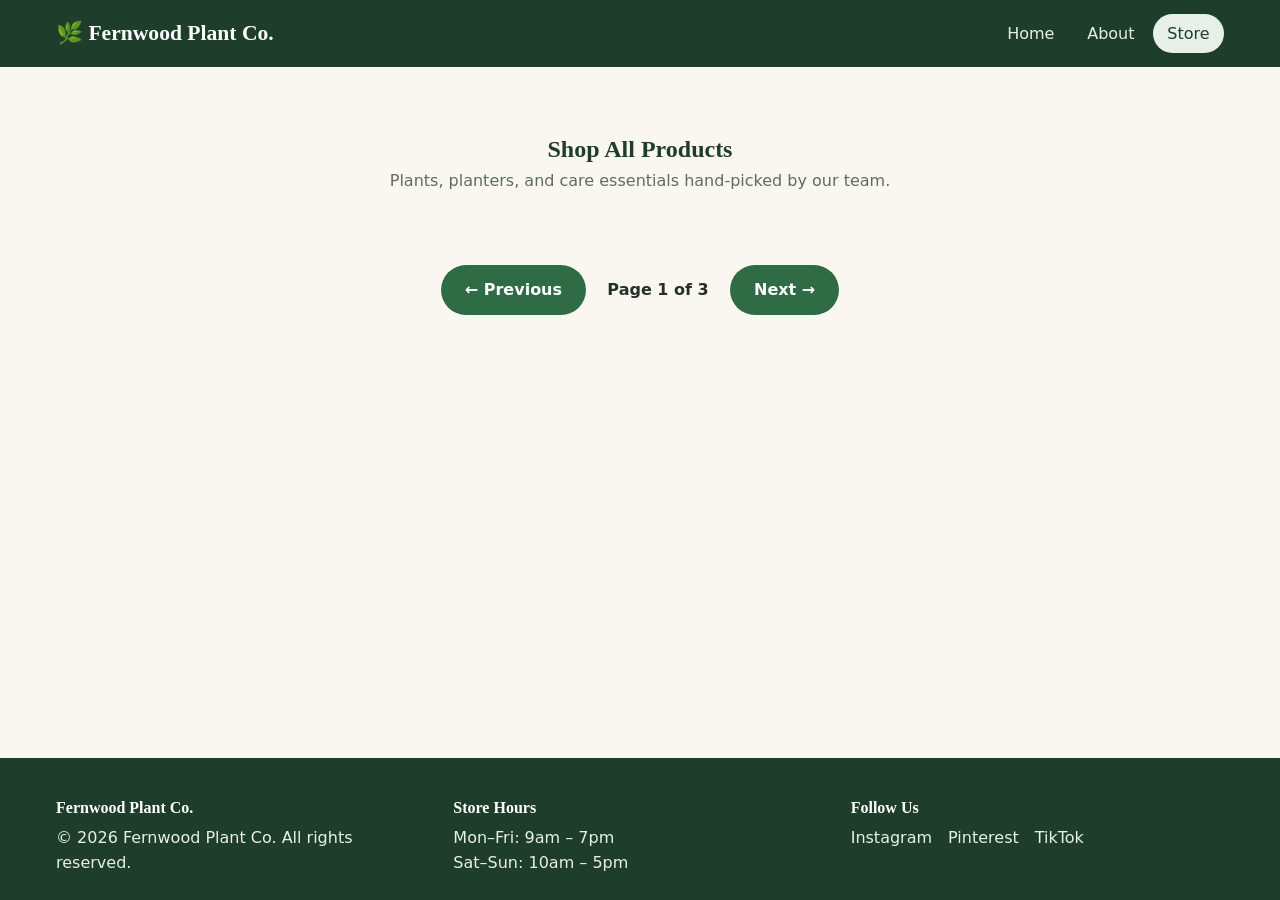
<file: store.html>
<!doctype html>
<html lang="en">
  <head>
    <meta charset="UTF-8" />
    <meta name="viewport" content="width=device-width, initial-scale=1.0" />
    <title>Store | Fernwood Plant Co.</title>
    <link rel="stylesheet" href="./src/styles/main.css" />
  </head>
  <body>
    <header class="site-header">
      <nav class="navbar container">
        <a class="brand" href="./index.html">🌿 Fernwood Plant Co.</a>
        <ul class="nav-links">
          <li><a href="./index.html">Home</a></li>
          <li><a href="./about.html">About</a></li>
          <li>
            <a href="./store.html" class="active" aria-current="page">Store</a>
          </li>
        </ul>
      </nav>
    </header>

    <main>
      <section class="section container">
        <div class="store-header">
          <h1>Shop All Products</h1>
          <p>Plants, planters, and care essentials hand-picked by our team.</p>
        </div>

        <div id="product-grid" class="product-grid" aria-live="polite"></div>

        <nav class="pagination" aria-label="Product pages">
          <button id="prev-btn" class="btn btn-page" type="button">
            &larr; Previous
          </button>
          <span id="page-indicator" class="page-indicator">Page 1 of 3</span>
          <button id="next-btn" class="btn btn-page" type="button">
            Next &rarr;
          </button>
        </nav>
      </section>
    </main>

    <footer class="site-footer">
      <div class="container footer-grid">
        <div>
          <h4>Fernwood Plant Co.</h4>
          <p>&copy; 2026 Fernwood Plant Co. All rights reserved.</p>
        </div>
        <div>
          <h4>Store Hours</h4>
          <p>Mon–Fri: 9am – 7pm<br />Sat–Sun: 10am – 5pm</p>
        </div>
        <div>
          <h4>Follow Us</h4>
          <ul class="social-links">
            <li><a href="#">Instagram</a></li>
            <li><a href="#">Pinterest</a></li>
            <li><a href="#">TikTok</a></li>
          </ul>
        </div>
      </div>
    </footer>

    <script type="module" src="./src/main.js"></script>
  </body>
</html>
</file>
<file: src/styles/main.css>
:root {
  --green-900: #1f3d2b;
  --green-700: #2f6b45;
  --green-500: #4a9364;
  --green-100: #e6f0e8;
  --cream: #faf7f0;
  --sand: #f1ebdf;
  --text: #24302a;
  --muted: #5f6b64;
  --white: #ffffff;
  --radius: 12px;
  --shadow: 0 4px 16px rgba(31, 61, 43, 0.08);
  --shadow-hover: 0 10px 24px rgba(31, 61, 43, 0.16);
}

*,
*::before,
*::after {
  box-sizing: border-box;
}

body {
  margin: 0;
  font-family:
    system-ui,
    -apple-system,
    'Segoe UI',
    Roboto,
    sans-serif;
  line-height: 1.6;
  color: var(--text);
  background: var(--cream);
  display: flex;
  flex-direction: column;
  min-height: 100vh;
}

main {
  flex: 1;
}

img {
  max-width: 100%;
  display: block;
}

h1,
h2,
h3,
h4 {
  font-family: Georgia, 'Times New Roman', serif;
  line-height: 1.2;
  color: var(--green-900);
}

.container {
  width: 100%;
  max-width: 1200px;
  margin: 0 auto;
  padding: 0 1rem;
}

.section {
  padding-top: 3rem;
  padding-bottom: 3rem;
}

.section-alt {
  background: var(--sand);
}

/* ---------- Header / Navigation ---------- */
.site-header {
  background: var(--green-900);
  position: sticky;
  top: 0;
  z-index: 10;
}

.navbar {
  display: flex;
  flex-wrap: wrap;
  align-items: center;
  justify-content: space-between;
  gap: 0.5rem;
  padding-top: 0.9rem;
  padding-bottom: 0.9rem;
}

.brand {
  font-family: Georgia, serif;
  font-size: 1.35rem;
  font-weight: bold;
  color: var(--white);
  text-decoration: none;
}

.nav-links {
  display: flex;
  gap: 0.25rem;
  list-style: none;
  margin: 0;
  padding: 0;
}

.nav-links a {
  display: block;
  padding: 0.4rem 0.9rem;
  border-radius: 999px;
  color: var(--green-100);
  text-decoration: none;
  transition:
    background 0.2s,
    color 0.2s;
}

.nav-links a:hover,
.nav-links a:focus-visible {
  background: var(--green-500);
  color: var(--white);
}

.nav-links a.active {
  background: var(--green-100);
  color: var(--green-900);
}

/* ---------- Buttons ---------- */
.btn {
  display: inline-block;
  padding: 0.75rem 1.5rem;
  border: none;
  border-radius: 999px;
  font: inherit;
  font-weight: 600;
  text-decoration: none;
  cursor: pointer;
  transition:
    background 0.2s,
    transform 0.2s,
    box-shadow 0.2s;
}

.btn-primary {
  background: var(--green-700);
  color: var(--white);
}

.btn-primary:hover,
.btn-primary:focus-visible {
  background: var(--green-900);
  transform: translateY(-2px);
  box-shadow: var(--shadow-hover);
}

/* ---------- Hero ---------- */
.hero {
  background:
    radial-gradient(
      circle at 15% 20%,
      rgba(74, 147, 100, 0.6),
      transparent 45%
    ),
    radial-gradient(
      circle at 85% 80%,
      rgba(201, 162, 74, 0.35),
      transparent 40%
    ),
    linear-gradient(135deg, var(--green-900), var(--green-700));
  color: var(--white);
  text-align: center;
  padding: 6rem 0;
}

.hero-small {
  padding: 4rem 0;
}

.hero h1 {
  color: var(--white);
  font-size: clamp(2rem, 6vw, 3.5rem);
  margin: 0 0 1rem;
}

.hero p {
  font-size: 1.15rem;
  max-width: 600px;
  margin: 0 auto 1.75rem;
}

.hero-small p {
  margin-bottom: 0;
}

/* ---------- Home ---------- */
.intro,
.cta {
  text-align: center;
  max-width: 800px;
}

.category-grid {
  display: grid;
  grid-template-columns: repeat(auto-fit, minmax(220px, 1fr));
  gap: 1.5rem;
}

.category-card {
  background: var(--white);
  border-radius: var(--radius);
  overflow: hidden;
  box-shadow: var(--shadow);
  text-decoration: none;
  color: inherit;
  transition:
    transform 0.2s,
    box-shadow 0.2s;
}

.category-card:hover,
.category-card:focus-visible {
  transform: translateY(-4px);
  box-shadow: var(--shadow-hover);
}

.category-card h3,
.category-card p {
  margin: 0.75rem 1rem;
}

.category-card p {
  color: var(--muted);
  margin-top: 0;
  margin-bottom: 1.25rem;
}

/* ---------- About ---------- */
.about-grid {
  display: grid;
  grid-template-columns: 1fr;
  gap: 2rem;
  align-items: center;
}

.about-grid img {
  border-radius: var(--radius);
  box-shadow: var(--shadow);
}

.contact-grid {
  display: grid;
  grid-template-columns: repeat(auto-fit, minmax(220px, 1fr));
  gap: 1.5rem;
}

.contact-card {
  background: var(--white);
  border-radius: var(--radius);
  padding: 1.25rem 1.5rem;
  box-shadow: var(--shadow);
  border-top: 4px solid var(--green-500);
}

.contact-card h3 {
  margin-top: 0;
}

.contact-card p {
  margin-bottom: 0;
  overflow-wrap: anywhere;
}

/* ---------- Store ---------- */
.store-header {
  text-align: center;
  margin-bottom: 2rem;
}

.store-header h1 {
  margin-bottom: 0.25rem;
}

.store-header p {
  color: var(--muted);
  margin-top: 0;
}

.product-grid {
  display: grid;
  grid-template-columns: 1fr;
  gap: 1.5rem;
}

.product-card {
  display: flex;
  flex-direction: column;
  background: var(--white);
  border-radius: var(--radius);
  overflow: hidden;
  box-shadow: var(--shadow);
  transition:
    transform 0.2s,
    box-shadow 0.2s;
}

.product-card:hover {
  transform: translateY(-4px);
  box-shadow: var(--shadow-hover);
}

.product-card img {
  width: 100%;
  aspect-ratio: 4 / 3;
  object-fit: cover;
}

.product-body {
  display: flex;
  flex-direction: column;
  gap: 0.4rem;
  padding: 1rem 1.25rem 1.25rem;
}

.badge {
  align-self: flex-start;
  background: var(--green-100);
  color: var(--green-700);
  font-size: 0.75rem;
  font-weight: 700;
  text-transform: uppercase;
  letter-spacing: 0.05em;
  padding: 0.2rem 0.65rem;
  border-radius: 999px;
}

.product-title {
  margin: 0;
  font-size: 1.15rem;
}

.product-price {
  margin: 0;
  font-weight: 700;
  font-size: 1.1rem;
  color: var(--green-700);
}

.product-description {
  margin: 0;
  color: var(--muted);
  font-size: 0.95rem;
}

.pagination {
  display: flex;
  flex-wrap: wrap;
  justify-content: center;
  align-items: center;
  gap: 1rem;
  margin-top: 2.5rem;
}

.page-indicator {
  font-weight: 600;
  min-width: 7rem;
  text-align: center;
}

.btn-page {
  background: var(--green-700);
  color: var(--white);
}

.btn-page:hover:not(:disabled),
.btn-page:focus-visible:not(:disabled) {
  background: var(--green-900);
  transform: translateY(-2px);
  box-shadow: var(--shadow-hover);
}

.btn-page:disabled {
  background: #c9d1cc;
  color: #7b857f;
  cursor: not-allowed;
  opacity: 0.7;
  transform: none;
  box-shadow: none;
}

/* ---------- Footer ---------- */
.site-footer {
  background: var(--green-900);
  color: var(--green-100);
  padding: 2.5rem 0 1.5rem;
}

.site-footer h4 {
  color: var(--white);
  margin: 0 0 0.5rem;
}

.site-footer p {
  margin: 0;
}

.footer-grid {
  display: grid;
  grid-template-columns: 1fr;
  gap: 1.5rem;
}

.social-links {
  list-style: none;
  margin: 0;
  padding: 0;
  display: flex;
  gap: 1rem;
}

.social-links a {
  color: var(--green-100);
  text-decoration: none;
  border-bottom: 1px solid transparent;
  transition:
    color 0.2s,
    border-color 0.2s;
}

.social-links a:hover,
.social-links a:focus-visible {
  color: var(--white);
  border-color: var(--white);
}

/* ---------- Responsive breakpoints ---------- */

/* Tablet */
@media (min-width: 600px) {
  .product-grid {
    grid-template-columns: repeat(2, 1fr);
  }

  .footer-grid {
    grid-template-columns: repeat(3, 1fr);
  }
}

@media (min-width: 768px) {
  .about-grid {
    grid-template-columns: 1fr 1fr;
  }

  .about-grid.reverse img {
    order: -1;
  }
}

/* Small desktop */
@media (min-width: 900px) {
  .product-grid {
    grid-template-columns: repeat(3, 1fr);
  }
}

/* Large desktop: all 5 products in one row */
@media (min-width: 1200px) {
  .product-grid {
    grid-template-columns: repeat(5, 1fr);
  }
}
</file>
